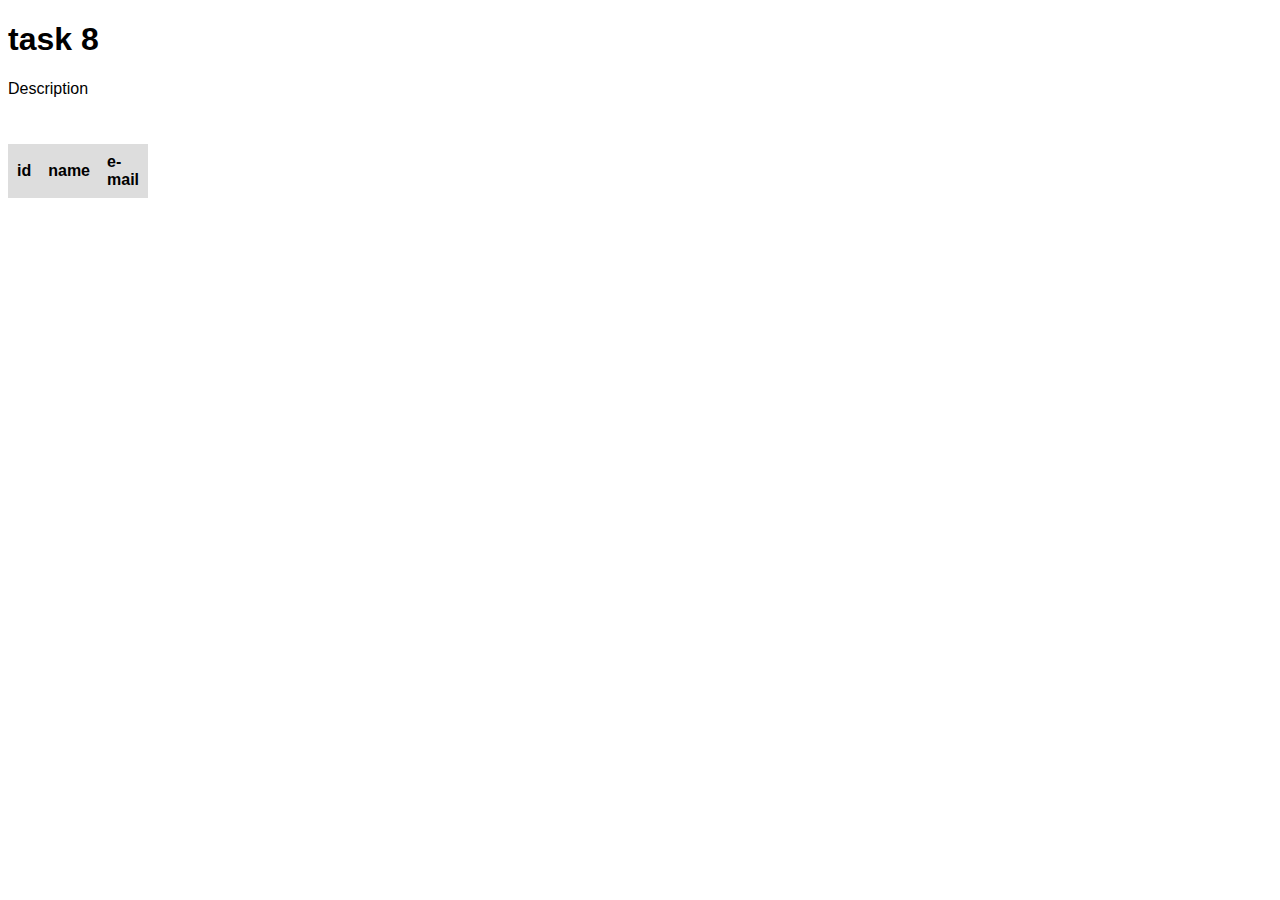
<file: task 8/terst suite pagination/index.html>
<!DOCTYPE html>
<html>
<head>
    <meta charset="UTF-8">
    <title>title 8</title>
    <meta name="viewport" content="width=device-width, initial-scale=1.0">

<link rel="stylesheet" href="index.css">
<script src="https://gist.github.com/rvsp/add40254aa126f045837fa5b51f47f1f"></script>
<script src="pagination.js"></script>
</head>
<body>

<h1 id="title">task 8</h1>
<p id="description">Description</p>
<!-- <div class="pagination-header"> -->
 <div class="table-responsive" >
    <div style="overflow-x:auto;">
    <table class="table" id="table">

        <thead>
            <tr>
                <th>id</th>
                <th>name</th>
                <th>e-mail</th>
            </tr>
        </thead>
        <tbody></tbody>
    </table>
    
        
</div>
        
    
   
  
 <div id="buttons" class="d-flex justify-content-center"></div> 
    <script src=https://app.zenclass.in/sheets/v1/js/zen/suite/bundle.js>

</script>

    

</script>
    
    

</div>

</table>
</body>
</html>
</file>
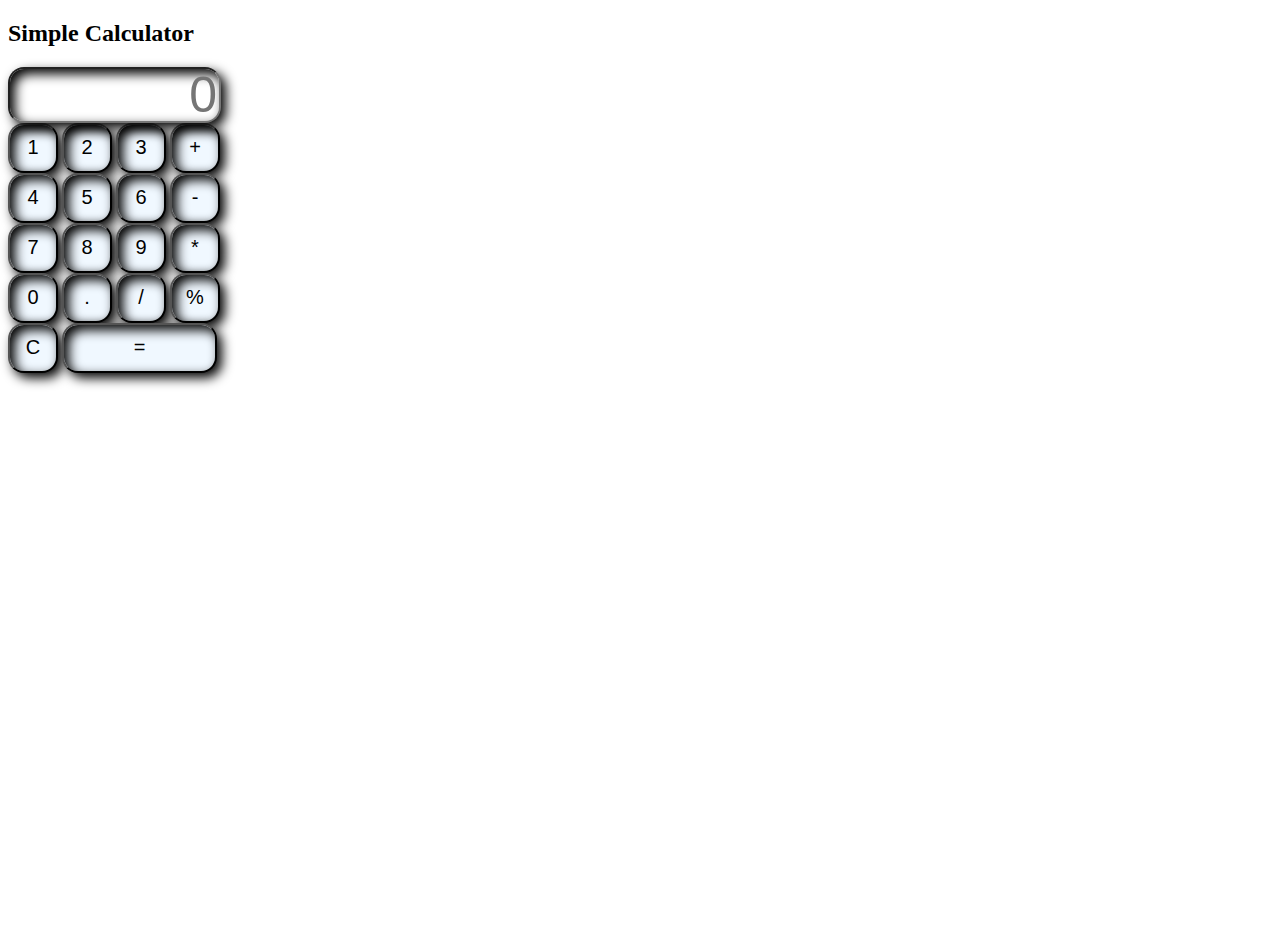
<file: calculator/calculator-index.html>
<!DOCTYPE html>
<html lang="en">
<head>
    <meta charset="UTF-8">
    <meta name="viewport" content="width=device-width, initial-scale=1.0">
    <title>Document</title>
</head>

    <style>
       
            /* position: relative; */
            /* left:100px; *{
margin: 0;
padding:0;
box-sizing: border-box;
background-color:rgb(230, 222, 222) ;
font-family:sans-serif;
outline:none;
}
.container {
    height:100vh;
    display:flex;
    justify-content: center;
    align-items: center;
}
        input[type="button"] {
            width: 50px;
            height: 50px;
            font-size: 20px;
            display: grid;
            grid-template-columns: repeat(4,50px);
            
    
        }
        #display {
            width: 205px;
            height:50px;
        
            position:relative;
            left:100px
        }

        h2{
            position:relative;
            left:110px;
            top:20px;
        }
         */
        
        input[type="button"] {
            width: 50px;
            height: 50px;
            font-size: 20px;
            box-shadow: inset 5px 5px 12px,
                        5px 5px 12px;
            border-radius: 16px;    
            background-color: aliceblue;        
        }

        #display {
            width: 205px;
            height:50px;
        
            position:relative;
            left:none;
            text-align: end;
            box-shadow: inset 5px 5px 12px,
                        5px 5px 12px;
            border-radius: 16px; 
            font-size: 50px;
        }
        
        .container {
    height:100vh;
    /* display:flex; */
    justify-content: center;
    align-items: center;
}
#equal{
    width: 155px;
}
    </style>
    </style>
</head>
<body>
    <div class="container">
    <h2>Simple Calculator</h2>
    <input type="text" id="display" placeholder = 0 readonly>
    <br>
    <input type="button" value="1" onclick="appendValue('1')">
    <input type="button" value="2" onclick="appendValue('2')">
    <input type="button" value="3" onclick="appendValue('3')">
    <input type="button" value="+" onclick="appendValue('+')">
    <br>
    <input type="button" value="4" onclick="appendValue('4')">
    <input type="button" value="5" onclick="appendValue('5')">
    <input type="button" value="6" onclick="appendValue('6')">
    <input type="button" value="-" onclick="appendValue('-')">
    <br>
    <input type="button" value="7" onclick="appendValue('7')">
    <input type="button" value="8" onclick="appendValue('8')">
    <input type="button" value="9" onclick="appendValue('9')">
    <input type="button" value="*" onclick="appendValue('*')">
    <br>
    <input type="button" value="0" onclick="appendValue('0')">
    <input type="button" value="." onclick="appendValue('.')">
    <input type="button" value="/" onclick="appendValue('/')">
    <input type="button" value="%" onclick="appendValue('%')">
    <br>

    <input type="button" value="C" onclick="clearDisplay()">
    
    <input type="button" value="=" id="equal"     onclick="calculate()">
    
    <script>
        function appendValue(value) {
            document.getElementById('display').value += value;
        }

        function clearDisplay() {
            document.getElementById('display').value = '';
        }

        function calculate() {
            try {
                const result = eval(document.getElementById('display').value);
                document.getElementById('display').value = result;
            } catch (error) {
                document.getElementById('display').value = 'Error';
            }
        }
    

    </script>
    </div>
</body>
</html>
</file>
<file: task 8/terst suite pagination/index.css>
body{
    font-family: Arial, Helvetica, sans-serif;

}

.pagination-header{
    display: flex;
    justify-content: space-between;
    margin-top: 25px;
}

#table-size{
    width: 75px;
    height: 30px;
}
#tabel-size option{
    text-align: center;
}

table{
    width: 100px;
    margin-top: 30px;
    border-collapse: collapse;

}

thead tr{
    background-color: #dddddd;
}
td,th{
    border: 1px solid  #dddddd;
    padding: 8px;
    text-align: left;
} 
tbody tr:nth-child(even) {
    background-color: #dddddd50;
}

tbody tr:hover{
    box-shadow: 0px 0px 5px 0px black;
}

.pagination-footer {
    margin-top: 50px;
    margin-bottom: 50px;
    display: flex;
    justify-content: space-between;
}

.pagination-buttons{
    display: inline-block
}

.pagination-buttons{
    color: black;
    border:1px solid #ddd;
    padding: 8px 16px;
    margin: 0px 4px;
    text-decoration: none;
}
</file>
